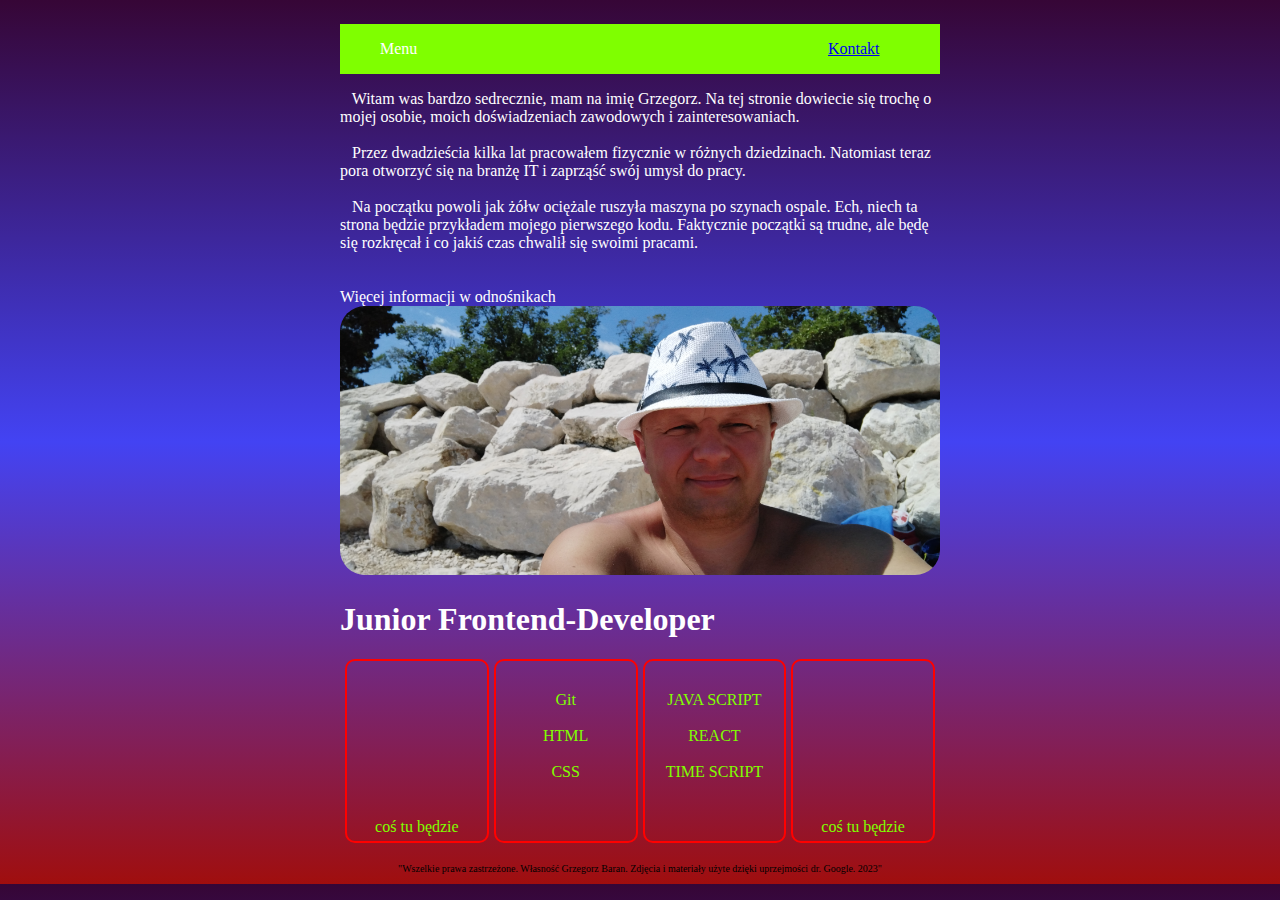
<file: index.html>
<!DOCTYPE html>
<html lang="pl-Pl">

<head>
    <meta charset="UTF-8">
    <meta name="viewport" content="width=device-width, initial-scale=1.0">
    <title>Portfolio</title>
    <link rel="stylesheet" href="./style.css">
</head>

<body>
    <div class="bigBox">

        <Ul class="headerAll">
            <li class="head">
                <div class="hover-object">
                    <p>Menu</p>
                    <div class="menu">
                        <a href="./components/doswiad.html" class="menua">Doświadczenie zawodowe</a>
                        <a href="./components/Programowanie.html" class="menua">Programowanie</a>
                        <a href="./components/zainteresowania.html" class="menua">Zainteresowania:</a>
                        <a href="./components/zainteresowania.html#GRY" class="menua">Gry</a>
                        <a href="./components/zainteresowania.html#KSIAZKI" class="menua">Książki</a>
                        <a href="./components/zainteresowania.html#FILMY" class="menua">Filmy</a>
                    </div>
            </li>
            <li class="head"></li>
            <li class="head"></li>
            <li class="head"></li>
            <li class="head">
                <a class="mail" href="./components/kontakt.html">Kontakt</a>
            </li>
        </Ul>
        <div class="infoPerson">
            <a>
                &nbsp;&nbsp; Witam was bardzo sedrecznie, mam na imię Grzegorz.
                Na tej stronie dowiecie się trochę o mojej osobie,
                moich doświadzeniach zawodowych i zainteresowaniach.
                <br><br>
                &nbsp;&nbsp; Przez dwadzieścia kilka lat pracowałem fizycznie w
                różnych dziedzinach. Natomiast teraz pora otworzyć
                się na branżę IT i zaprząść swój umysł do pracy.
                <br><br>
                &nbsp;&nbsp; Na początku powoli jak żółw ociężale ruszyła maszyna
                po szynach ospale. Ech, niech ta strona będzie przykładem
                mojego pierwszego kodu. Faktycznie początki są trudne,
                ale będę się rozkręcał i co jakiś czas chwalił się
                swoimi pracami.<br><br><br>
                Więcej informacji w odnośnikach


            </a>
        </div>
        <div>
            <img class="foto" id="ja" src="./img/ja.jpg" alt="men">
        </div>

        <div>
            <h1>Junior Frontend-Developer</h1>

            <div class="windows">

                <div class="windowSmol">
                    <p id="anime"></p>
                    <a>coś tu będzie</a>

                </div>

                <div class="windowSmol">
                    <a class="textWindow">Git<br><br>
                        HTML<br><br>
                        CSS</a>
                </div>

                <div class="windowSmol">
                    <a class="textWindow">JAVA SCRIPT<br><br>
                        REACT<br><br>
                        TIME SCRIPT</a>
                </div>

                <div class="windowSmol">
                    <p id="anime"></p>
                    <a>coś tu będzie</a>

                </div>


            </div>
        </div>



        <div class="stopka">
            <a id="stopka">
                "Wszelkie prawa zastrzeżone. Własność Grzegorz Baran. Zdjęcia i materiały użyte
                dzięki uprzejmości dr. Google. 2023"
            </a>
        </div>
    </div>
    <script src="script.js"></script>
</body>

</html>
</file>
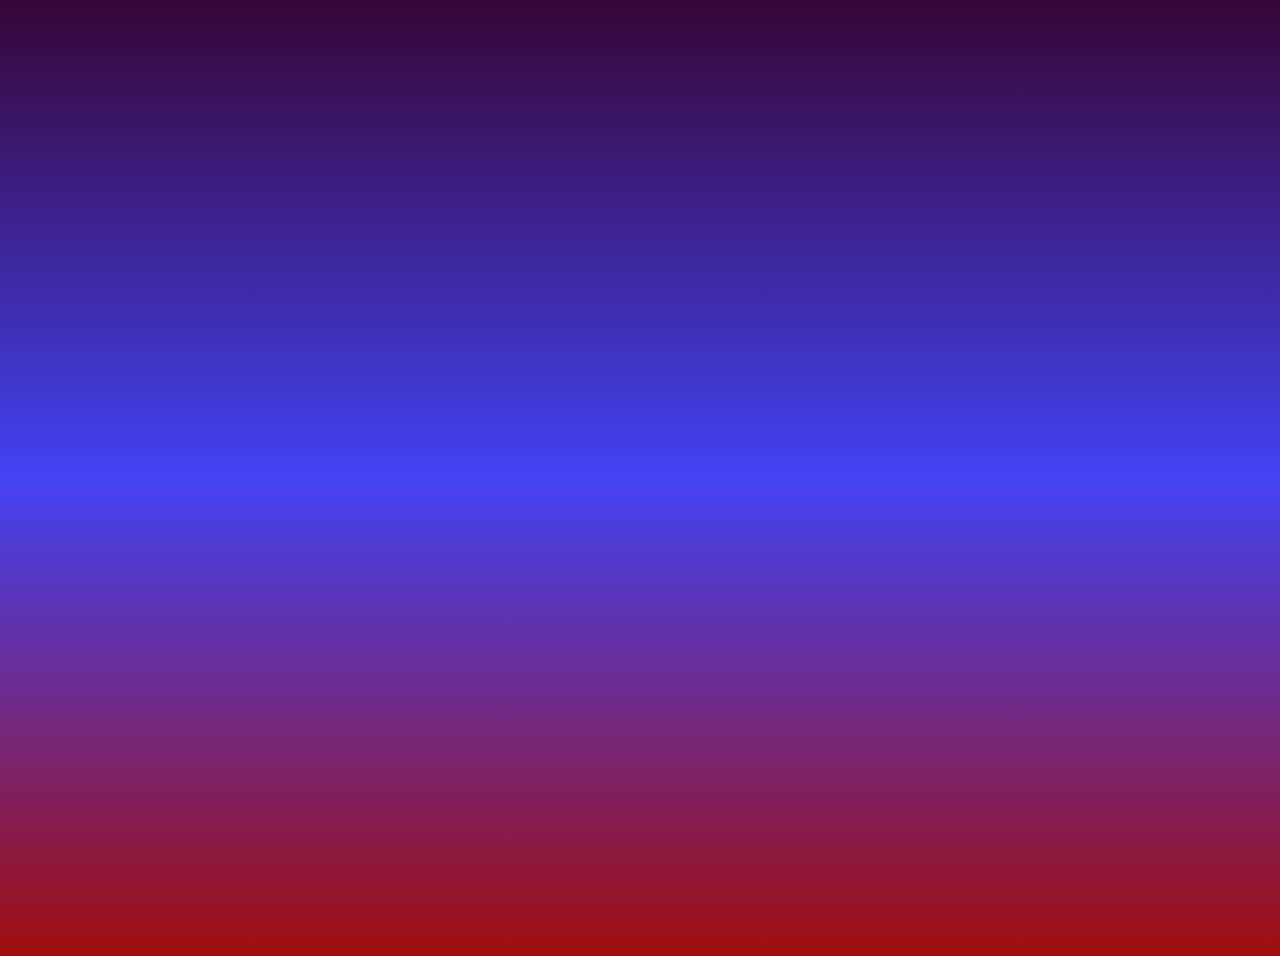
<file: components/doswiad.html>
<!DOCTYPE html>
<html lang="en">

<head>
    <meta charset="UTF-8">
    <meta name="viewport" content="width=device-width, initial-scale=1.0">
    <title>Doświadczenie zawodowe</title>
    <link rel="stylesheet" href="/components/doswiad.css">
</head>

<body>
    <div class="bigBoxDos">

    </div>
</body>

</html>
</file>
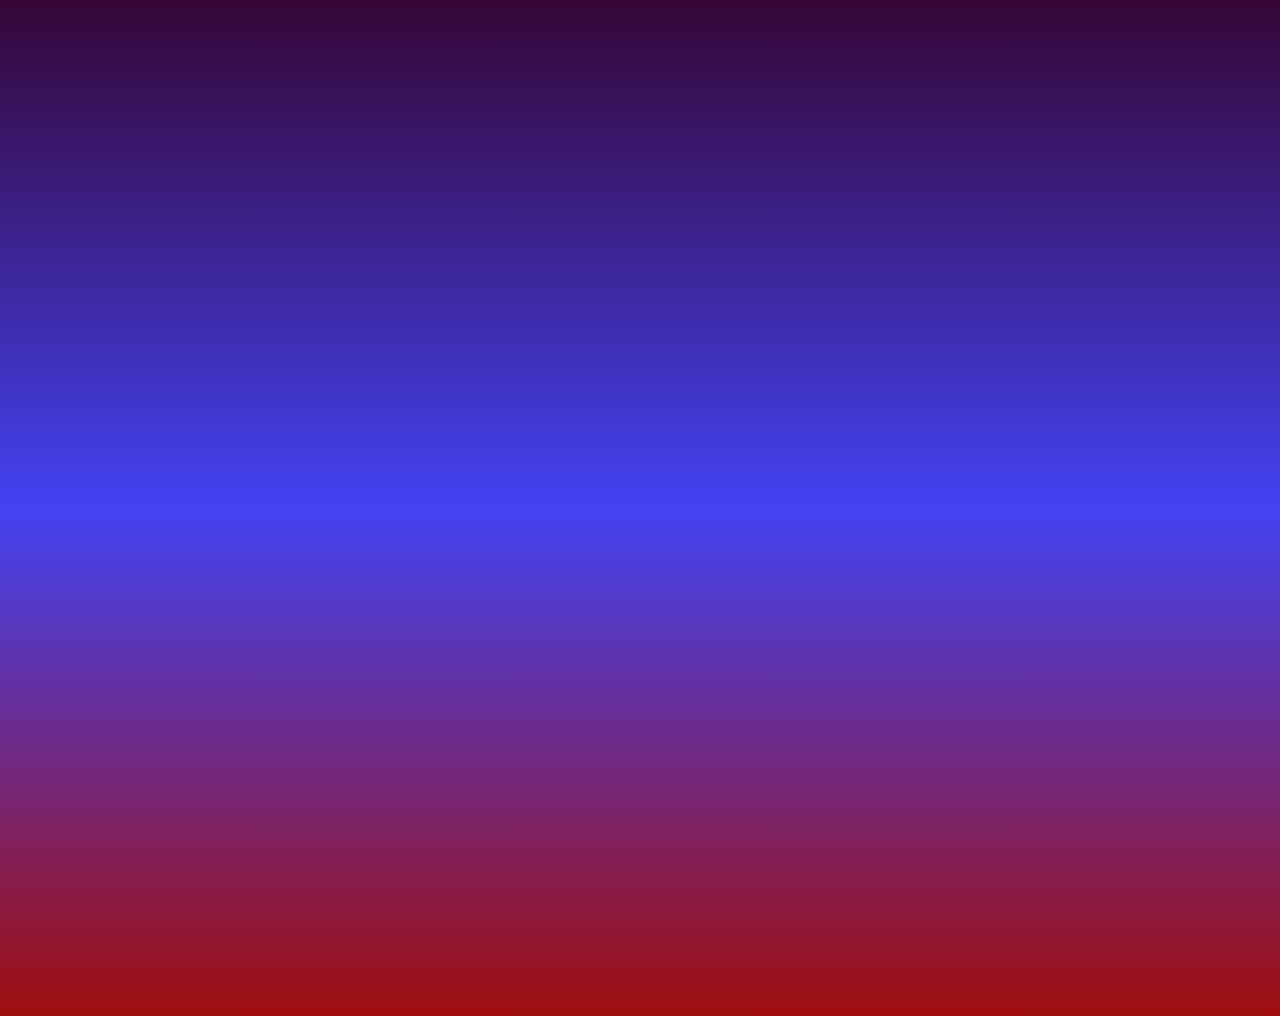
<file: components/filmy.html>
<!DOCTYPE html>
<html lang="pl-Pl">

<head>
    <meta charset="UTF-8">
    <meta name="viewport" content="width=device-width, initial-scale=1.0">
    <title>Ulubione filmy</title>
    <link rel="stylesheet" href="filmy.css">

</head>

<body>
    <div class="bigBoxMove">

    </div>
</body>

</html>
</file>
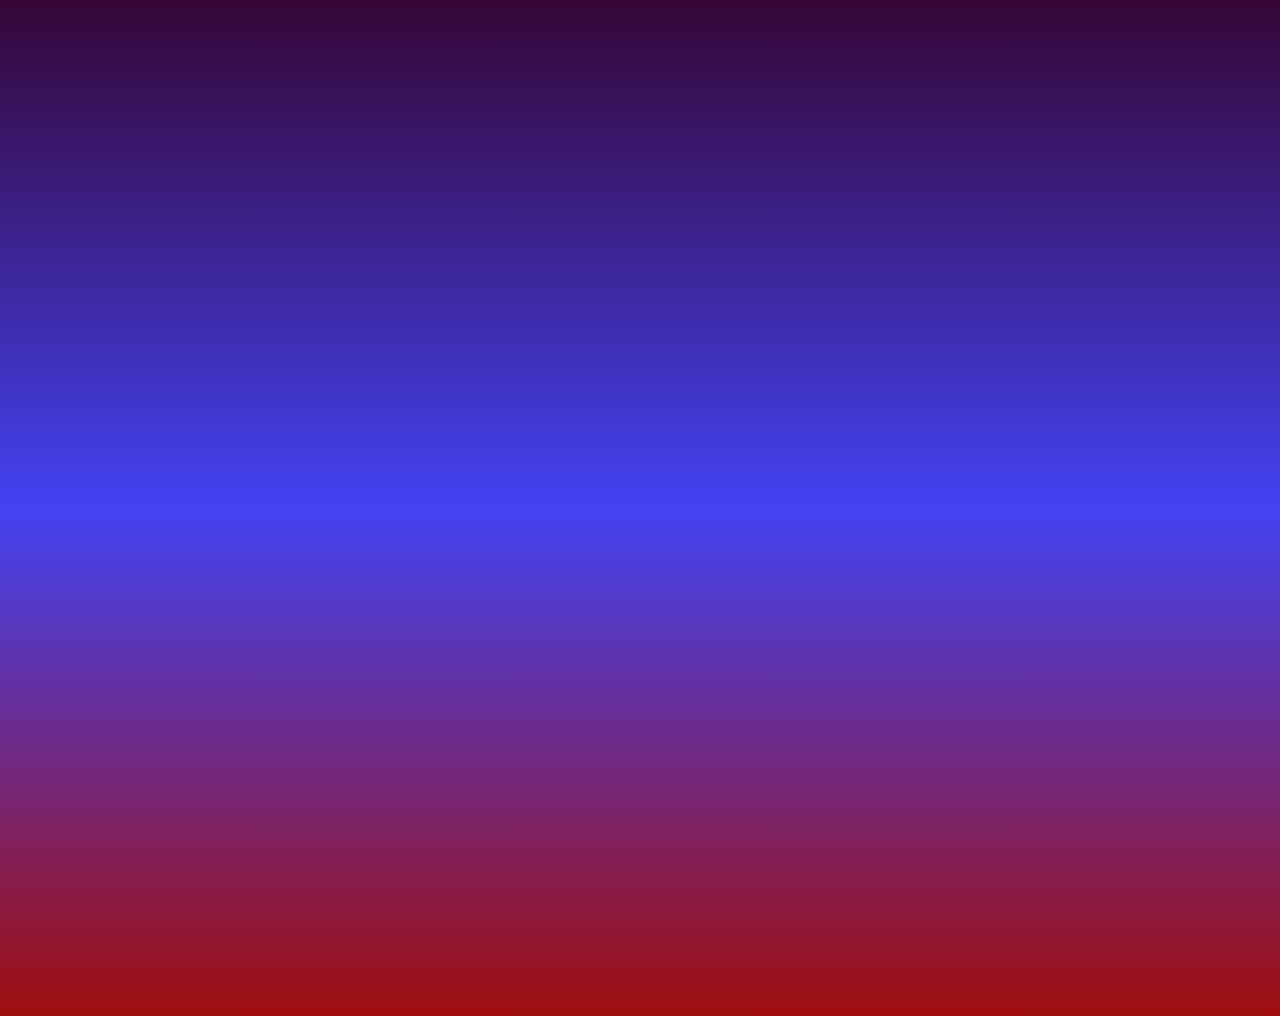
<file: components/gry.html>
<!DOCTYPE html>
<html lang="pl-Pl">

<head>
    <meta charset="UTF-8">
    <meta name="viewport" content="width=device-width, initial-scale=1.0">
    <title>Ulubione gry</title>
    <link rel="stylesheet" href="./gry.css">

</head>

<body>
    <div class="bigBoxGame">

    </div>
</body>

</html>
</file>
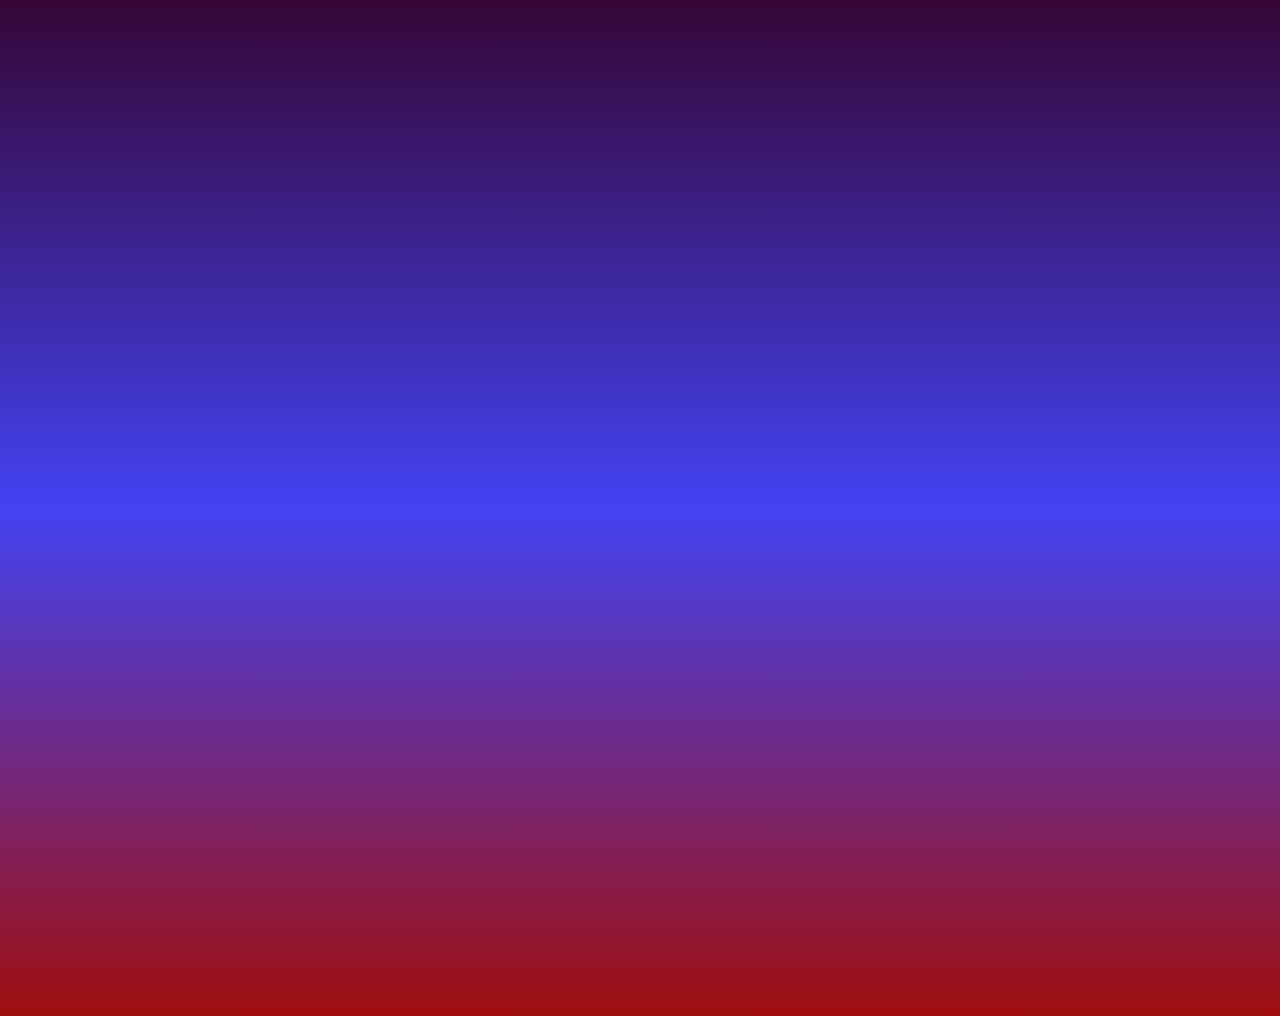
<file: components/ksiazki.html>
<!DOCTYPE html>
<html lang="pl-Pl">

<head>
    <meta charset="UTF-8">
    <meta name="viewport" content="width=device-width, initial-scale=1.0">
    <title>Ulubione książki</title>
    <link rel="stylesheet" href="./ksiazki.css">

</head>

<body>
    <div class="bigBoxBook">

    </div>
</body>

</html>
</file>
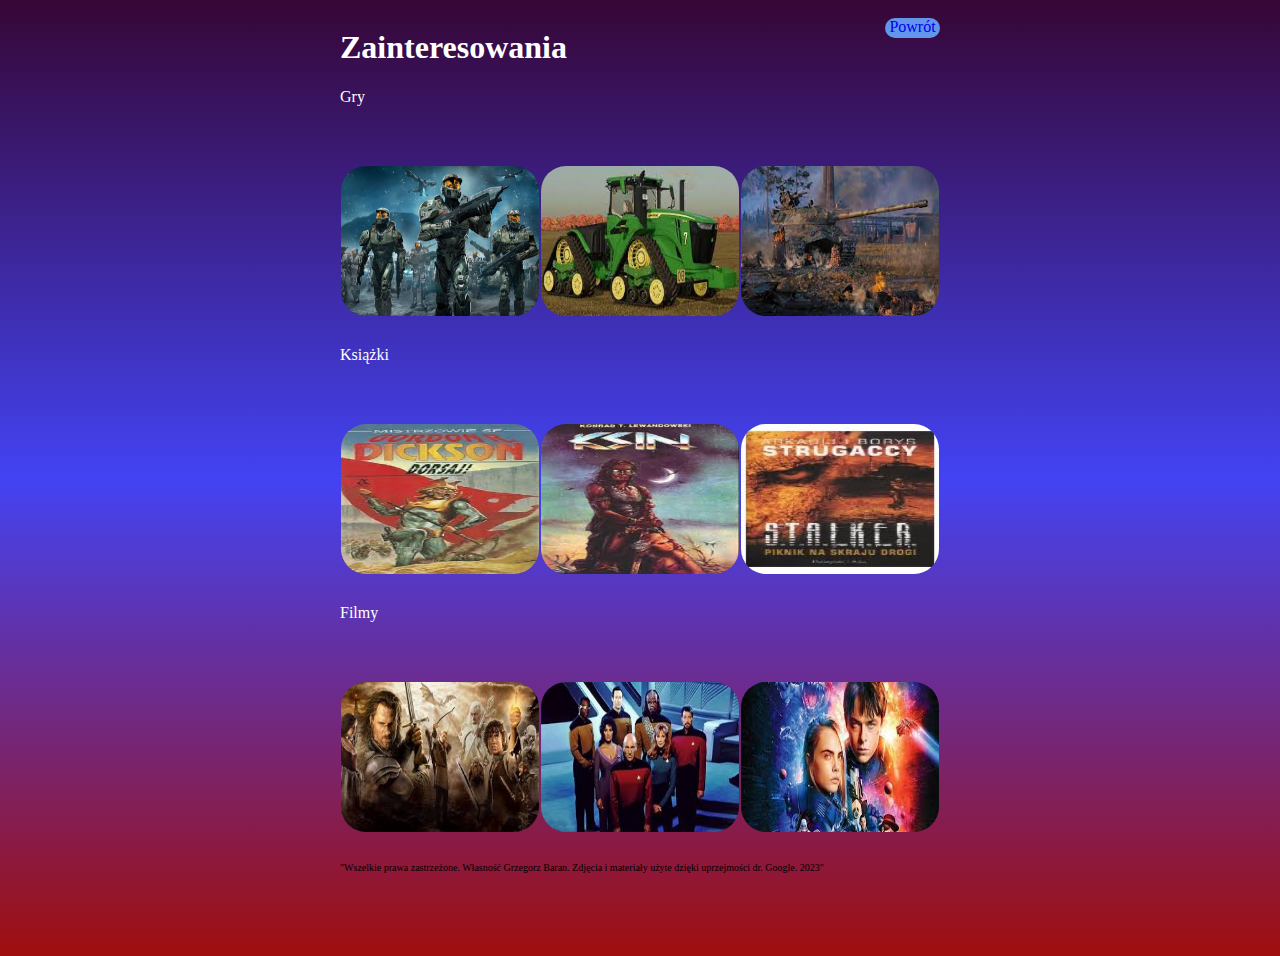
<file: components/zainteresowania.html>
<!DOCTYPE html>
<html lang="pl-Pl">

<head>
    <meta charset="UTF-8">
    <meta name="viewport" content="width=device-width, initial-scale=1.0">
    <title>Zainteresowania</title>
    <link rel="stylesheet" href="./zainteresowania.css">

</head>

<body>
    <div class="bigBoxHobby">
        <div class="text1">
            <h1>Zainteresowania</h1>
            <p class="button">
                <a class="backButton" href="../index.html">Powrót</a>
            </p>
        </div>



        <label class="firstLabel" for="firstInfo">
            <a class="textA">Gry</a>
            <h1 id="GRY"></h1>
        </label>
        <section class="zainteresowania" id="firstInfo">

            <div class="first">
                <img class="foto" id="halo" src="../img/halo.jpg" alt="soldier">
            </div>

            <div class="first">
                <img class="foto" id="agricultural tractor" src="../img/farming.jpg" alt="death">
            </div>

            <div class="first">
                <img class="foto" src="../img/tank1.jpg" alt="bulding">
            </div>


        </section>

        <label class="firstLabel" for="secondInfo">
            <a class="textA">Książki</a>
            <h1 id="KSIAZKI"></h1>
        </label>
        <section class="zainteresowania" id="secondInfo">

            <div class="first">
                <img class="foto" id="dorsaj" src="../img/dorsaj.jpg" alt="book cover">
            </div>

            <div class="first">
                <img class="foto" id="ksin" src="../img/ksin.jpg" alt="book cover">
            </div>

            <div class="first">
                <img class="foto" id="stalker" src="../img/stalker.jpg" alt="book cover">
            </div>


        </section>

        <label class="firstLabel" for="thirdInfo">
            <a class="textA">Filmy</a>
            <h1 id="FILMY"></h1>
        </label>
        <section class="zainteresowania" id="thirdInfo">

            <div class="first">
                <img class="foto" id="lord" src="../img/Lord.jpg" alt="heroes of the lord of the rings">
            </div>

            <div class="first">
                <img class="foto" id="star" src="../img/starTrek.jpg" alt="heroes of Star Trek">
            </div>

            <div class="first">
                <img class="foto" id="valerian" src="../img/valerian.jpg" alt="heroes of Valerian">
            </div>


        </section>
        <div class="stopka">
            <a id="stopka">
                "Wszelkie prawa zastrzeżone. Własność Grzegorz Baran. Zdjęcia i materiały użyte
                dzięki uprzejmości dr. Google. 2023"
            </a>
        </div>
    </div>
</body>

</html>
</file>
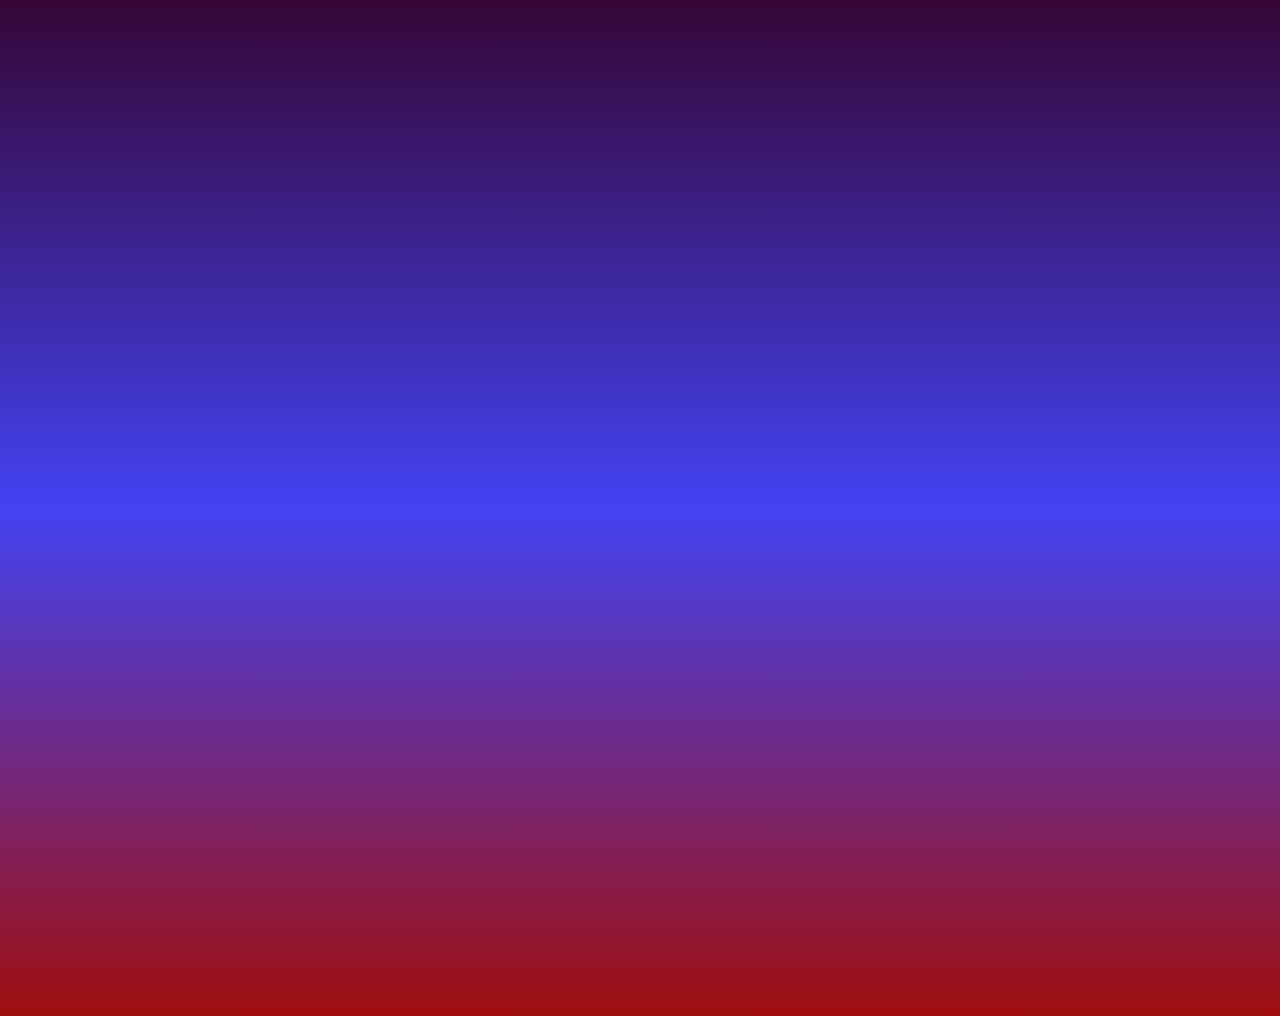
<file: img/components/filmy.html>
<!DOCTYPE html>
<html lang="pl-Pl">
<head>
    <meta charset="UTF-8">
    <meta name="viewport" content="width=device-width, initial-scale=1.0">
    <title>Ulubione filmy</title>
    <link rel="stylesheet" href="filmy.css">
    
</head>
<body>
    <div class="bigBoxMove">

    </div>
</body>
</html>
</file>
<file: style.css>
:root {
  --blue: rgb(67, 67, 243);
  --dark: rgb(54, 6, 54);
  --red: rgb(160, 14, 14);
}

body {
  display: flex;
  background: linear-gradient(var(--dark), var(--blue), var(--red));
}

.bigBox {
  width: 600px;
  height: 100%;
  margin: 0 auto 0 auto;
  padding: 0;
  color: white;
}

.headerAll {
  max-width: 100vw;
  min-height: 40px;
  background-color: chartreuse;
  justify-content: space-around;
  display: flex;
  align-items: center;
  display: grid;
  grid-template-columns: 20% 20% 20% 20% 20%;
}

.head {
  list-style: none;
  cursor: pointer;
}

#stopka {
  color: black;
  font-size: 10px;
}
.stopka {
  margin-top: 15px;
  text-align: center;
}

.button-ta {
  background-color: greenyellow;
  cursor: pointer;
  color: white;
  font-size: 24px;
  border-radius: 15px;
}

.button-ta:hover {
  background-color: green;
}
.foto {
  border-radius: 25px;
  width: 100%;
  height: 100%;
}
.menu {
  display: none;
  position: absolute;
  background-color: #34d114;
  box-shadow: 0 8px 16px rgba(0, 0, 0, 0.2);
  padding: 10px;
  z-index: 1;
}

.hover-object {
  position: relative;
  display: inline-block;
}

.menu a {
  color: white;
  text-decoration: none;
  display: block;
  font-size: 15px;
  padding: 8px;
  border-radius: 15px;
}
.menu a:hover {
  background-color: #1b7e07;
}

.hover-object:hover .menu {
  display: block;
}
.windows {
  display: grid;
  grid-template-columns: 25% 25% 25% 25%;
  display: flex;
  justify-content: space-around;
  margin-left: 5px;
}
.windowSmol {
  border: 2px solid red;
  border-radius: 10px;
  text-align: center;
  width: 80%;
  min-height: 50px;
  margin-right: 5px;
  padding-top: 30px;
  padding-bottom: 5px;
  color: chartreuse;
}
#anime {
  font-size: 15px;
  animation: animation 1.7s infinite;
  width: 1em;
  height: 1em;
  border-radius: 50%;
  text-align: center;
  margin: 40% auto;
}
@keyframes animation {
  0% {
    transform: rotate(0deg);
    box-shadow: 0 -0.83em 0 -0.4em #f34a53, 0 -0.83em 0 -0.42em #f34a53,
      0 -0.83em 0 -0.44em #f34a53, 0 -0.83em 0 -0.46em #f34a53,
      0 -0.83em 0 -0.477em #f34a53;
  }
  5%,
  95% {
    box-shadow: 0 -0.83em 0 -0.4em #f34a53, 0 -0.83em 0 -0.42em #f34a53,
      0 -0.83em 0 -0.44em #f34a53, 0 -0.83em 0 -0.46em #f34a53,
      0 -0.83em 0 -0.477em #f34a53;
  }
  10%,
  59% {
    box-shadow: 0 -0.83em 0 -0.4em #f34a53, -0.087em -0.825em 0 -0.42em #f34a53,
      -0.173em -0.812em 0 -0.44em #f34a53, -0.256em -0.789em 0 -0.46em #f34a53,
      -0.297em -0.775em 0 -0.477em #f34a53;
  }
  20% {
    box-shadow: 0 -0.83em 0 -0.4em #f34a53, -0.338em -0.758em 0 -0.42em #f34a53,
      -0.555em -0.617em 0 -0.44em #f34a53, -0.671em -0.488em 0 -0.46em #f34a53,
      -0.749em -0.34em 0 -0.477em #f34a53;
  }
  38% {
    box-shadow: 0 -0.83em 0 -0.4em #f34a53, -0.377em -0.74em 0 -0.42em #f34a53,
      -0.645em -0.522em 0 -0.44em #f34a53, -0.775em -0.297em 0 -0.46em #f34a53,
      -0.82em -0.09em 0 -0.477em #f34a53;
  }
  100% {
    transform: rotate(360deg);
    box-shadow: 0 -0.83em 0 -0.4em #f34a53, 0 -0.83em 0 -0.42em #f34a53,
      0 -0.83em 0 -0.44em #f34a53, 0 -0.83em 0 -0.46em #f34a53,
      0 -0.83em 0 -0.477em #f34a53;
  }
}
</file>
<file: components/doswiad.css>
:root {
  --blue: rgb(67, 67, 243);
  --dark: rgb(54, 6, 54);
  --red: rgb(160, 14, 14);
}

body {
  display: flex;
  background: linear-gradient(var(--dark), var(--blue), var(--red));
  background-repeat: no-repeat;
}

.bigBoxDos {
  width: 600px;
  min-height: 940px;
  margin: 0 auto 0 auto;
  padding: 0;
  color: white;
}
#timer {
  display: flex;
  justify-content: end;
  color: aqua;
}
.text1 {
  color: white;
  display: flex;
  justify-content: space-between;
}
.text2 {
  margin-top: 50px;
}
.button {
  margin-top: 25px;
}
.backButton {
  text-decoration: none;
}
p {
  height: 20px;
  width: 55px;
  margin-top: 10px;
  margin-left: 50px;
  background-color: cornflowerblue;
  border-radius: 20px;
  text-align: center;
}
p:hover {
  cursor: pointer;
  box-shadow: 0 0 5px 5px blueviolet;
}
</file>
<file: components/filmy.css>
:root {
  --blue: rgb(67, 67, 243);
  --dark: rgb(54, 6, 54);
  --red: rgb(160, 14, 14);
}

body {
  display: flex;
  background: linear-gradient(var(--dark), var(--blue), var(--red));
  background-repeat: no-repeat;
}

.bigBoxMove {
  width: 600px;
  height: 1000px;
  margin: 0 auto 0 auto;
  padding: 0;
}
</file>
<file: components/gry.css>
:root {
    --blue: rgb(67, 67, 243);
    --dark: rgb(54, 6, 54);
    --red: rgb(160, 14, 14);
}


body {
    display: flex;
    background: linear-gradient(var(--dark), var(--blue), var(--red));
    background-repeat: no-repeat;
}

.bigBoxGame {

    width: 600px;
    height: 1000px;
    margin: 0 auto 0 auto;
    padding: 0;

}
</file>
<file: components/ksiazki.css>
:root {
  --blue: rgb(67, 67, 243);
  --dark: rgb(54, 6, 54);
  --red: rgb(160, 14, 14);
}

body {
  display: flex;
  background: linear-gradient(var(--dark), var(--blue), var(--red));
  background-repeat: no-repeat;
}

.bigBoxBook {
  width: 600px;
  height: 1000px;
  margin: 0 auto 0 auto;
  padding: 0;
}
</file>
<file: components/zainteresowania.css>
:root {
  --blue: rgb(67, 67, 243);
  --dark: rgb(54, 6, 54);
  --red: rgb(160, 14, 14);
}

body {
  display: flex;
  background: linear-gradient(var(--dark), var(--blue), var(--red));
  background-repeat: no-repeat;
}

.bigBoxHobby {
  width: 600px;
  min-height: 940px;
  margin: 0 auto 0 auto;
  padding: 0;
}
#timer {
  display: flex;
  justify-content: end;
  color: aqua;
}
.zainteresowania {
  margin: 60px auto 30px;

  font-family: "Times New Roman", Times, serif;
  font-size: 24px;
  display: flex;
  justify-content: space-around;
  margin-top: 60px;
}
.text1 {
  color: white;
  display: flex;
  justify-content: space-between;
}
p {
  height: 20px;
  width: 55px;
  margin-top: 10px;
  margin-left: 50px;
  background-color: cornflowerblue;
  border-radius: 20px;
  text-align: center;
}
p:hover {
  cursor: pointer;
  box-shadow: 0 0 5px 5px blueviolet;
}

.first {
  width: 33%;
  height: 150px;
}

.foto {
  border-radius: 25px;
  width: 100%;
  height: 100%;
}

.infoPerson {
  padding-bottom: 30px;
}
.textA {
  text-decoration: none;
  color: white;
}
.stopka {
  font-size: 10px;
}
.backButton {
  text-decoration: none;
}
</file>
<file: img/components/filmy.css>
:root {
    --blue: rgb(67, 67, 243);
    --dark: rgb(54, 6, 54);
    --red: rgb(160, 14, 14);
}


body {
    display: flex;
    background: linear-gradient(var(--dark), var(--blue), var(--red));
    background-repeat: no-repeat;
}

.bigBoxMove {

    width: 600px;
    height: 1000px;
    margin: 0 auto 0 auto;
    padding: 0;

}
</file>
